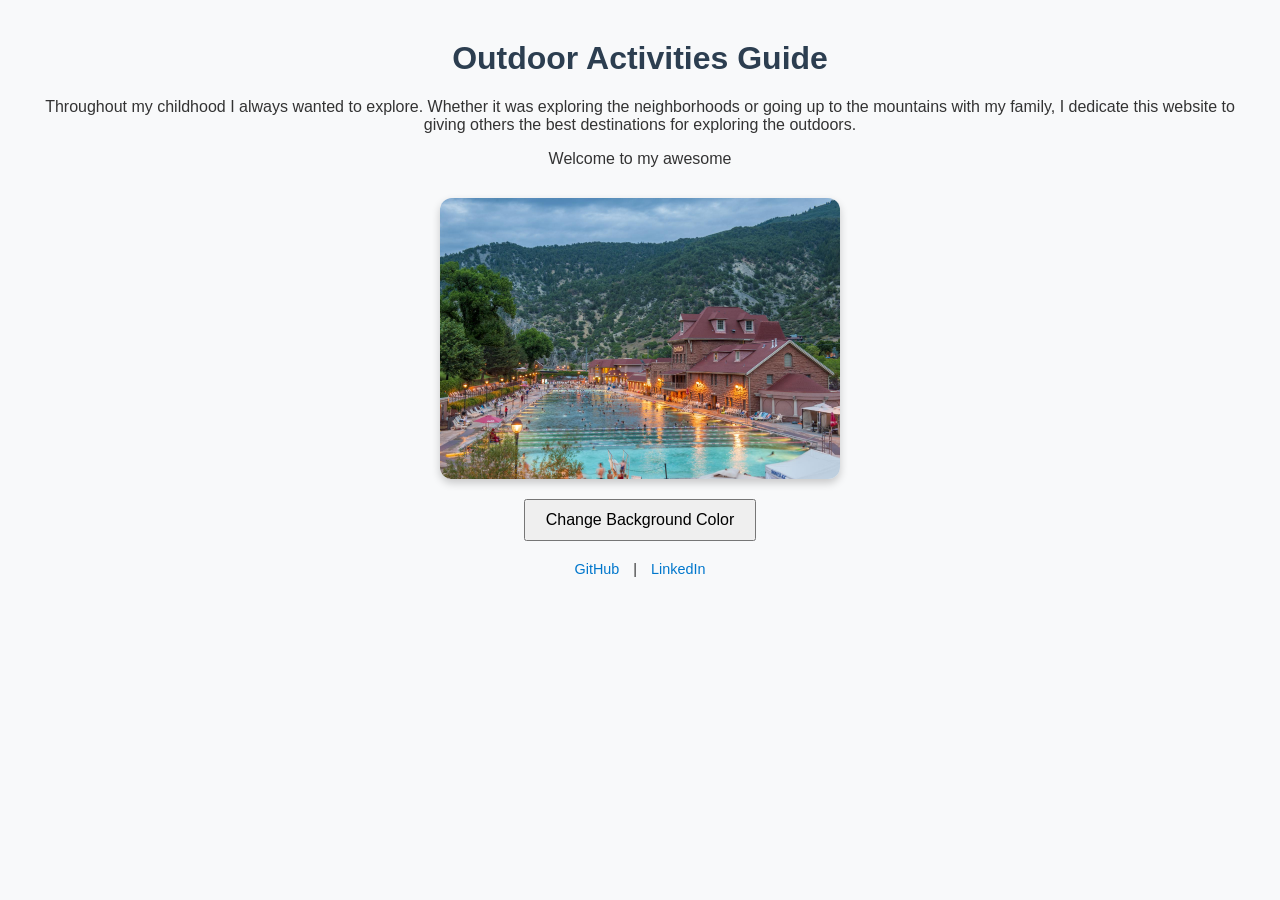
<file: index.html>
<!DOCTYPE html>
<html lang="en">
<head>
  <meta charset="UTF-8">
  <meta name="viewport" content="width=device-width, initial-scale=1.0">
  <title>Outdoor Activities Guide</title>
  <link rel="stylesheet" href="style.css">
</head>
<body>
  <header>
    <h1>Outdoor Activities Guide</h1>
    <p>Throughout my childhood I always wanted to explore. Whether it was exploring the neighborhoods or going up to the mountains with my family, I dedicate this website to giving others the best destinations for exploring the outdoors.</p>

    <p id="typing-text"></p>
  </header>

  <main>
    <img src="mountain.jpg" alt="Mountain view" width="400">
    <button onclick="changeBackgroundColor()">Change Background Color</button>
  </main>

  <footer>
    <p>
      <a href="https://github.com/kvvvvvxxcx">GitHub</a> | 
      <a href="https://www.linkedin.com/in/kenny-thir-t-k314b0b6/">LinkedIn</a>
    </p>
  </footer>

  <script>

    function typeEffect(element, text, speed = 50) {
      let i = 0;
      const timer = setInterval(() => {
        if (i < text.length) {
          element.innerHTML += text.charAt(i);
          i++;
        } else {
          clearInterval(timer);
        }
      }, speed);
    }

    window.onload = function() {
      const element = document.getElementById('typing-text');
      typeEffect(element, "Welcome to my awesome website!");
    };

    function changeBackgroundColor() {
      const randomColor = '#' + Math.floor(Math.random() * 16777215).toString(16);
      document.body.style.backgroundColor = randomColor;
    }
  </script>
</body>
</html>
</file>
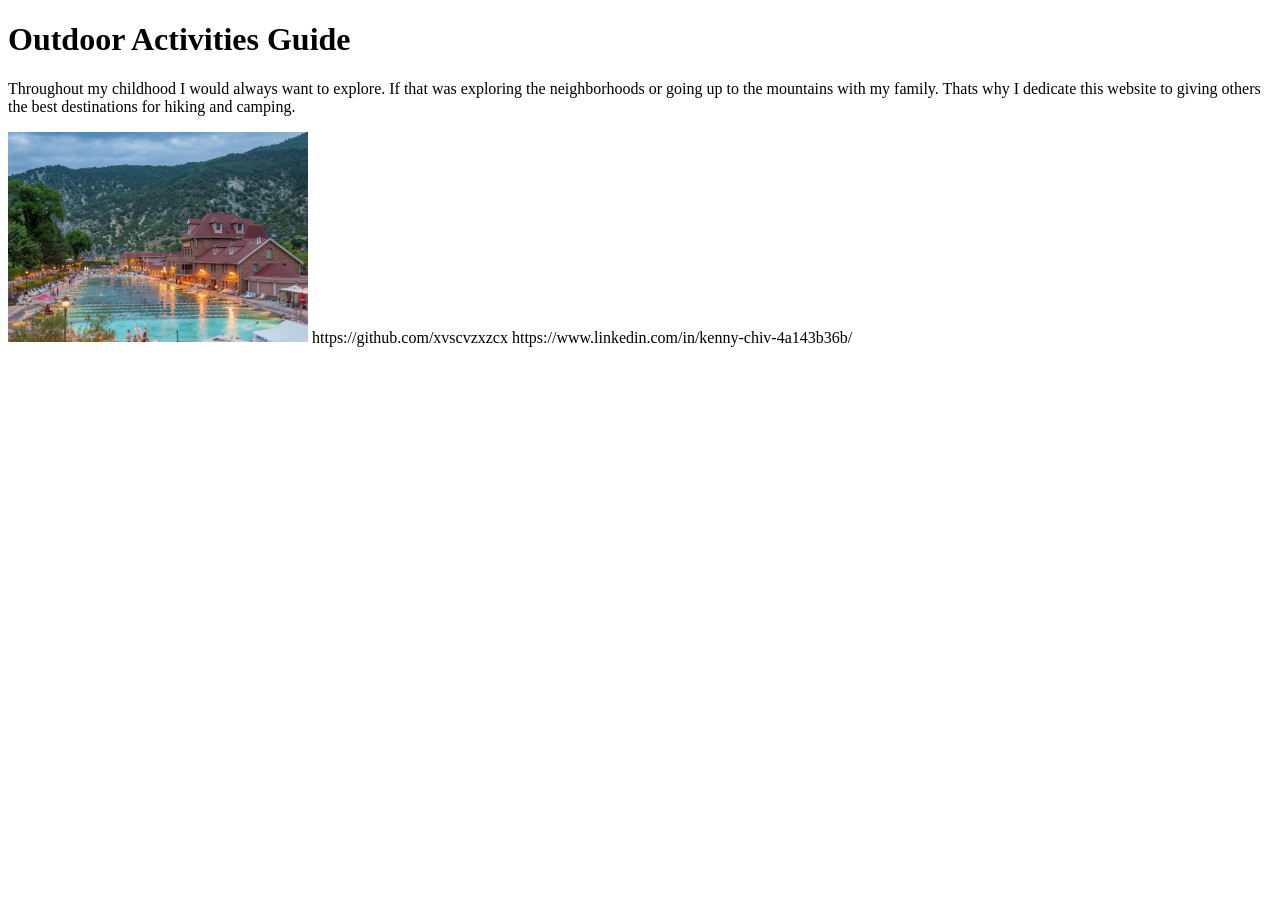
<file: KennyWeb/index.html>
<!DOCTYPE html>
<html>
<head>
    <title>Outdoor Activities Guide</title>
</head>
<body>
    <h1>Outdoor Activities Guide</h1>
    <p>Throughout my childhood I would always want to explore. If that was exploring the neighborhoods or going up to the mountains with my family. Thats why I dedicate this website to giving others the best destinations for hiking and camping. </p>
</body>
</html>

<img src="mountain.jpg" alt="Mountain view" width="300">

<a>https://github.com/xvscvzxzcx</a>
<a>https://www.linkedin.com/in/kenny-chiv-4a143b36b/</a>
</file>
<file: style.css>
body {
  font-family: Arial, sans-serif;
  margin: 40px;
  background: #f8f9fa;
  color: #333;
}

header {
  text-align: center;
  margin-bottom: 30px;
}

h1 {
  font-size: 2em;
  color: #2c3e50;
}

typing-text {
  font-size: 1.2em;
  color: #2c3e50;
  font-weight: bold;
  margin-top: 15px;
}

main {
  display: flex;
  flex-direction: column; 
  align-items: center;   
  margin-bottom: 20px;
}

img {
  border-radius: 12px;
  box-shadow: 0 4px 8px rgba(0,0,0,0.2);
}

main button {
  margin-top: 20px;     
  padding: 10px 20px;
  font-size: 1em;
  cursor: pointer;
}

footer {
  text-align: center;
  font-size: 0.9em;
}

footer a {
  margin: 0 10px;
  text-decoration: none;
  color: #0077cc;
}

footer a:hover {
  text-decoration: underline;
}
</file>
